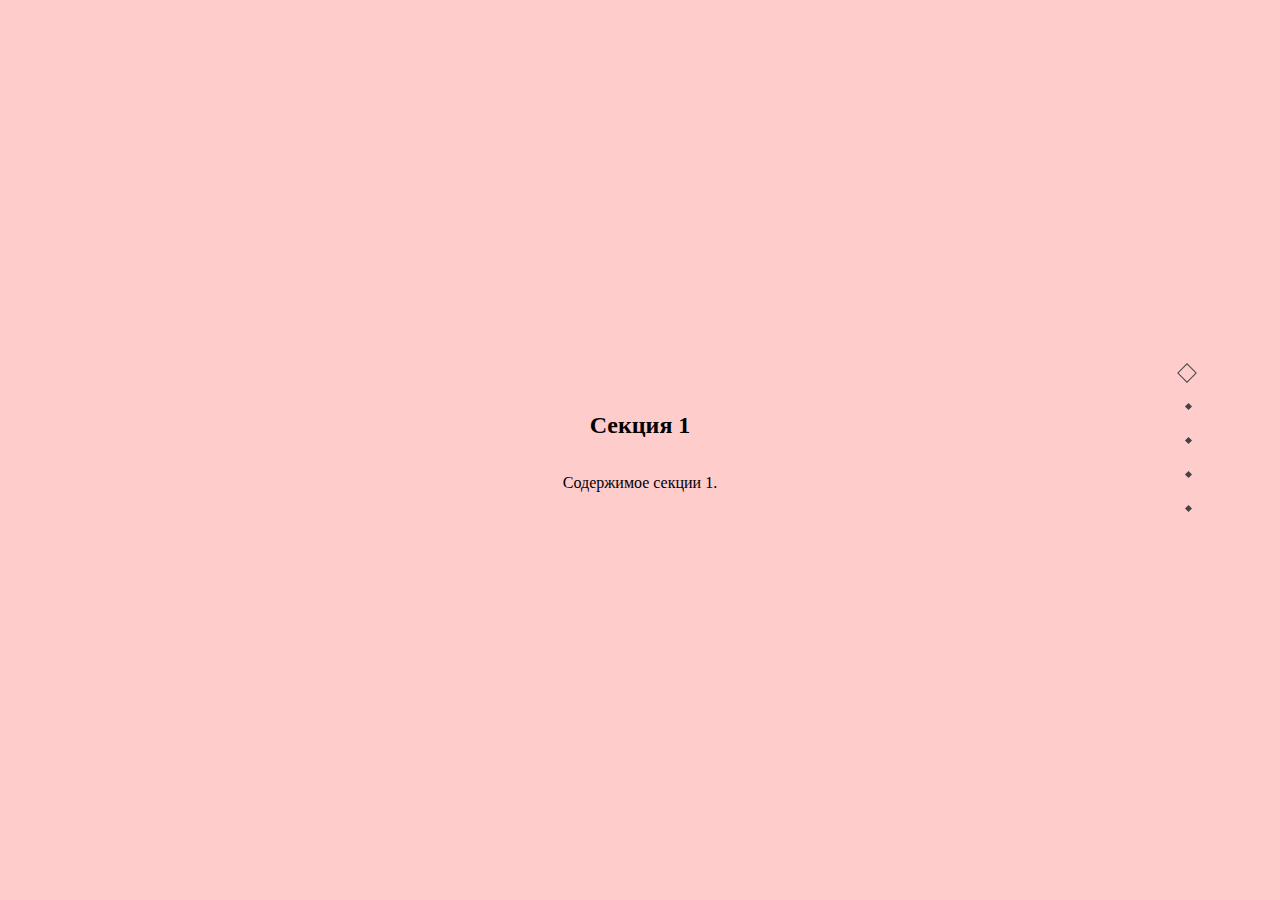
<file: index.html>
<!doctype html>
<html lang="en-US">
<head>
  <link rel="stylesheet" href="style.css">  
  <meta http-equiv="Content-Type" content="text/html; charset=utf-8">
  <title>Task with scroll</title>

</head>
<body>
  <div class="container">
    <section class="section active"  id="section1">
      <h2>Секция 1</h2>
      <p>Содержимое секции 1.</p>
    </section>
    <section class="section" id="section2">
      <h2>Секция 2</h2>
      <p>Содержимое секции 2.</p>
    </section>
    <section class="section" id="section3">
      <h2>Секция 3</h2>
      <p>Содержимое секции 3.</p>
    </section>
    <section class="section" id="section4">
      <h2>Секция 4</h2>
      <p>Содержимое секции 4.</p>
    </section>
    <section class="section" id="section5">
      <h2>Секция 5</h2>
      <p>Содержимое секции 5.</p>
    </section>
  </div>
    <ul class="navigation">
        <li><a data-index="1" href="#section1" class="myLink active"></a></li>
        <li><a data-index="2" href="#section2" class="myLink"></a></li>
        <li><a data-index="3" href="#section3" class="myLink"></a></li>
        <li><a data-index="4" href="#section4" class="myLink"></a></li>
        <li><a data-index="5" href="#section5" class="myLink"></a></li>
    </ul> 
  <script src="script.js"></script>
</body>
</html>
</file>
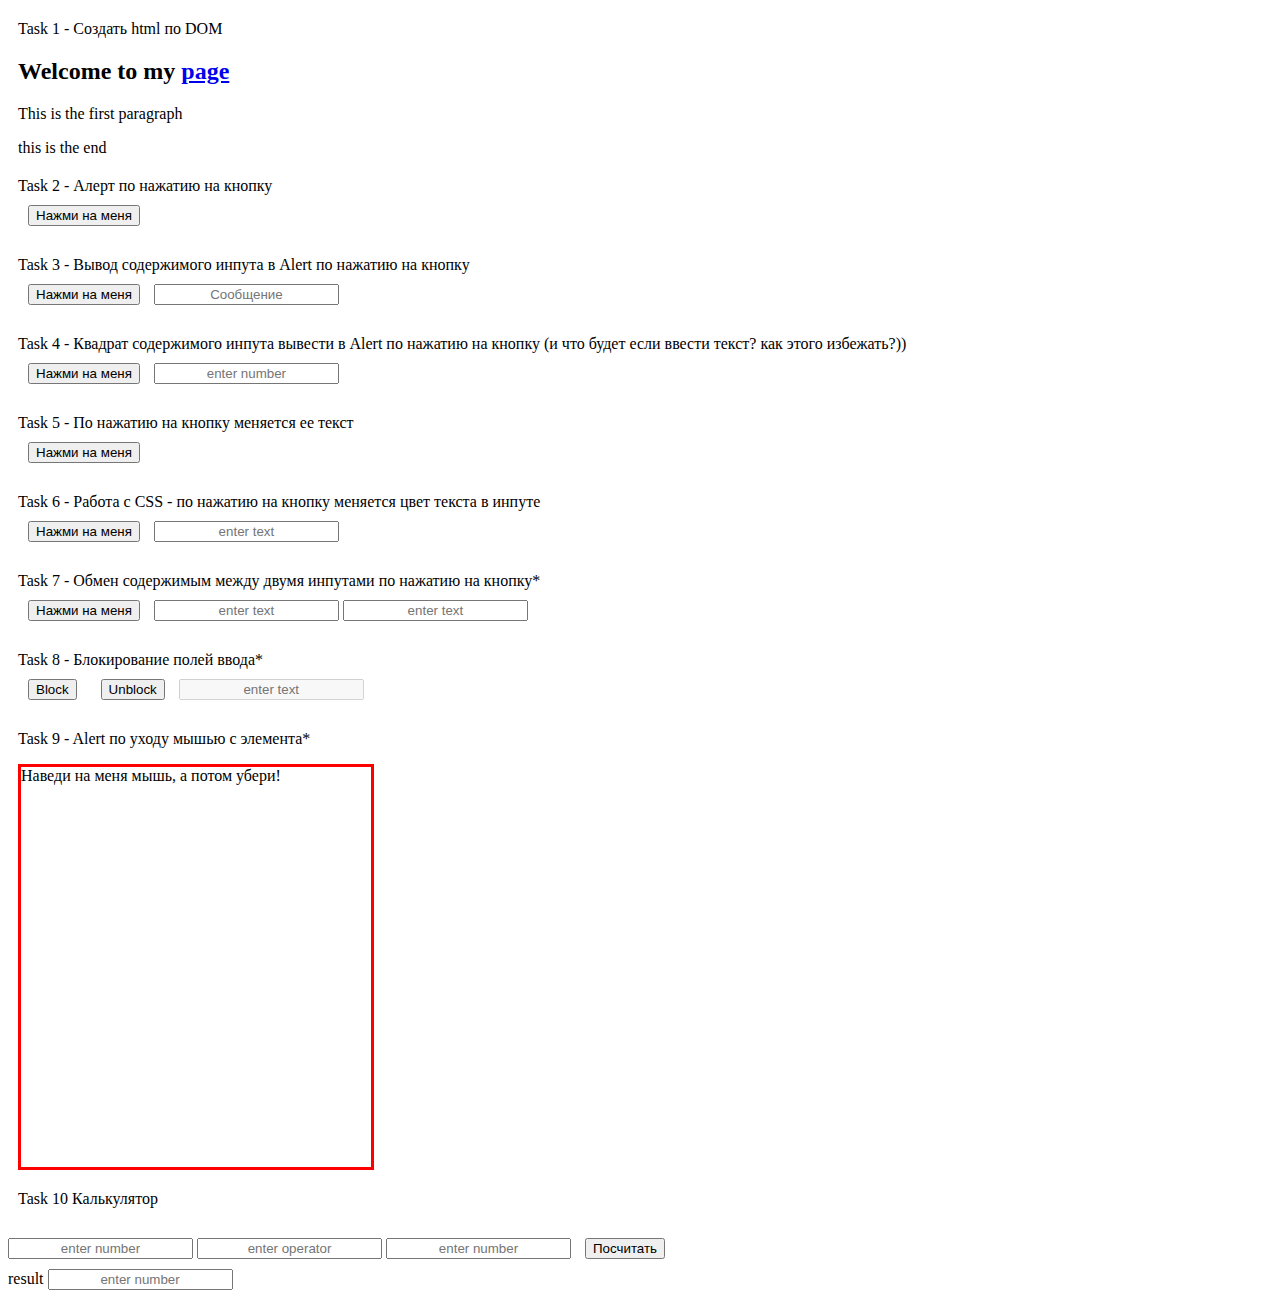
<file: FirstJS/index.html>
<!doctype html>
<html lang="en-US">
<head>
  <link rel="stylesheet" href="style.css">  
  <meta http-equiv="Content-Type" content="text/html; charset=utf-8">
  <title>My page</title>
  
</head>

<body>
 
  <div> Task 1 - Создать html по DOM <br>
      <h2> Welcome to my <a href="https://www.google.com/search?q=google&hl=en&sxsrf=APwXEdfcYQYWdY7HB1x1pH0fmM6639cvTg%3A1683910874497&source=hp&ei=2nBeZMiXGpiEhbIP5tan4A0&iflsig=AOEireoAAAAAZF5-6g5hhkyWDbeHN5-xk-z7M-sXKS9n&ved=0ahUKEwjI7IPsoPD-AhUYQkEAHWbrCdwQ4dUDCAk&uact=5&oq=google&gs_lcp=[base64]&sclient=gws-wiz">page</a></h2>
      <p> This is the first paragraph </p>
          this is the end 
  </div>

  <div> Task 2 - Алерт по нажатию на кнопку<br>
      <button class = "task2" type ="button" > Нажми на меня </button>
  </div>

<div> Task 3 - Вывод содержимого инпута в Alert по нажатию на кнопку <br>

  <button type="button" onclick="getInputValue()"> 
    Нажми на меня  
  </button>

  <input type="text" class="textInput"  placeholder="Сообщение"/>

</div>


<div>  Task 4 - Квадрат содержимого инпута вывести в Alert по нажатию на кнопку (и что будет если ввести текст? как этого избежать?))<br>
 
  <button type="button" onclick="squareOfNumber()"> 
    Нажми на меня  
  </button>

  <input type="text" id="task4"  placeholder="enter number"/>

</div>

<div> Task 5 -  По нажатию на кнопку меняется ее текст<br>
  
  <button class = "task5" type ="button" onclick="changeText()"> Нажми на меня </button>

</div>

<div> Task 6 - Работа с CSS - по нажатию на кнопку меняется цвет текста в инпуте <br>
 
  <button type="button" onclick = "changeColor()"> Нажми на меня </button>

  <input type="text" class = "task6"  placeholder="enter text"/>
</div>

<div> Task 7 - Обмен содержимым между двумя инпутами по нажатию на кнопку*<br>
  
  <button type="button" onclick = "changeValue()"> Нажми на меня </button>

  <input type="text" id = "input1"  placeholder="enter text"/>
  
  <input type="text" id = "input2"  placeholder="enter text"/>

</div>

<div> Task 8 - Блокирование полей ввода*<br> 
 
  <button type="button" onclick="block()"> Block </button>
 
  <button type="button" onclick="unblock()"> Unblock </button>

  <input type="text" id = "task8"  placeholder="enter text" disabled/>

</div>

<div> Task 9 - Alert по уходу мышью с элемента* <br>

  <p id = "task9" > Наведи на меня мышь, а потом убери!</p>
   
</div>

<div> Task 10 Калькулятор </div>

<input id = "input10-1"  placeholder="enter number"/>

<input  id = "operator"  placeholder="enter operator"/>

<input  id = "input10-2"  placeholder="enter number"/>

<button  onclick="main()"> Посчитать </button>

<br>
<span> result <input  id = "result"  placeholder="enter number"/>
</span>

  <script src="script.js"></script>
</body>
</html>
</file>
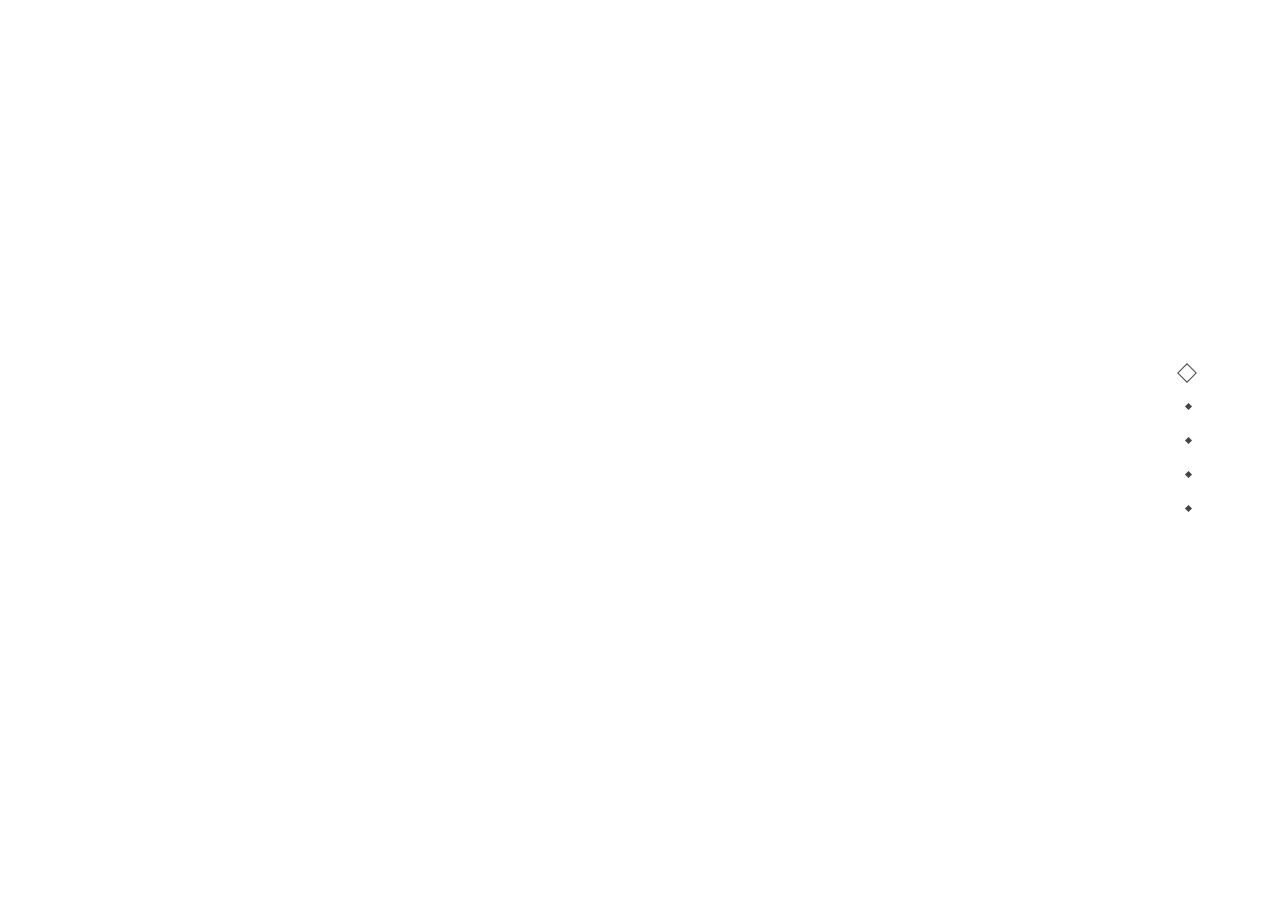
<file: main task/index.html>
<!doctype html>
<html lang="en-US">
<head>
  <link rel="stylesheet" href="style.css">  
  <meta http-equiv="Content-Type" content="text/html; charset=utf-8">
  <title>Task with scroll</title>

</head>
<body>
  <div class="container">
    <section id="section1">
      <h2>Секция 1</h2>
      <p>Содержимое секции 1.</p>
    </section>
    <section id="section2">
      <h2>Секция 2</h2>
      <p>Содержимое секции 2.</p>
    </section>
    <section id="section3">
      <h2>Секция 3</h2>
      <p>Содержимое секции 3.</p>
    </section>
    <section id="section4">
      <h2>Секция 4</h2>
      <p>Содержимое секции 4.</p>
    </section>
    <section id="section5">
      <h2>Секция 5</h2>
      <p>Содержимое секции 5.</p>
    </section>
  </div>
    <ul class="navigation">
        <li><a data-index="1" href="#section1" class="myLink active"></a></li>
        <li><a data-index="2" href="#section2" class="myLink"></a></li>
        <li><a data-index="3" href="#section3" class="myLink"></a></li>
        <li><a data-index="4" href="#section4" class="myLink"></a></li>
        <li><a data-index="5" href="#section5" class="myLink"></a></li>
    </ul> 
  <script src="script.js"></script>
</body>
</html>
</file>
<file: style.css>
.navigation {
    position: absolute;
    right: 10px;
    top: 39.4vh;
    z-index: 10;
    margin: 0px;
    padding: 0px 67px 0px 0px;
}

.navigation li a {
    width: 4px;
    height: 4px;
    display: block;
    padding: 15px;
}
a {
    font-weight: lighter;
    color: silver;
    text-decoration: none;
}

.navigation li {
    text-align: center;
    cursor: pointer;
    padding: 0px;
}


.navigation li a.active::before {
    width: 12px;
    height: 12px;
    margin-top: -4px;
    left: 11px;
    background: none;
    border-width: 1px;
    border-style: solid;
    border-color: rgb(68, 68, 68);
    border-image: initial;
}
.navigation li a::before {
    content: "";
    position: absolute;
    width: 5px;
    height: 5px;
    transform: matrix3d(0.7071, 0.7071, 0, 0, -0.7071, 0.7071, 0, 0, 0, 0, 1, 0, 0, 0, 0, 1);
    transition: background 0.2s ease 0s, width 0.3s ease 0s, height 0.3s ease 0s;
    border-width: 0px;
    border-style: solid;
    border-color: rgb(68, 68, 68);
    border-image: initial;
    background: rgb(68, 68, 68);
}
.section {
  height: 100vh;
  display: flex;
  flex-direction: column;
  align-items: center;
  justify-content: center;
  }

li {
    list-style-type: none;
}

body {
    margin: 0;
    padding: 0;
  }
.container {
  width: 100vw; /* Полный экран по ширине */
  height: 100vh; /* Полный экран по высоте */
  display: flex;
  flex-direction: column;
  transition: transform 0.5s ease-in-out;
  overflow: auto;
  }
  
.container section {
  width: 100vw; /* Полный экран по ширине */
  height: 100vh; /* Полный экран по высоте */
  display: flex;
  flex-direction: column;
  justify-content: center;
  align-items: center;
  /*opacity: 0; /* Начальная прозрачность секции */
  transition: opacity 0.5s ease-in-out;
  flex-shrink: 0;
  }
  
.container section.active {
  opacity: 1; /* Показываем активную секцию */
  scroll-behavior: smooth;
  }
  
  
  
  #section1 {
  background-color: #ffcccc;
  }
  
  #section2 {
    background-color: #ccffcc;
  }
  #section3 {
    background-color: cyan;
  }
  #section4 {
    background-color: silver;
  }
</file>
<file: FirstJS/style.css>
div {
    margin: 20px 0 20px 10px;
}
button {
    margin: 10px;
}
.change-color {
    color: pink;
}

#task9 {
    border: 3px solid red;  
    width: 350px;
    height: 400px;
}

input {
    text-align: center;
}
</file>
<file: main task/style.css>
.navigation {
    position: absolute;
    right: 10px;
    top: 39.4vh;
    z-index: 10;
    margin: 0px;
    padding: 0px 67px 0px 0px;
}

.navigation li a {
    width: 4px;
    height: 4px;
    display: block;
    padding: 15px;
}
a {
    font-weight: lighter;
    color: silver;
    text-decoration: none;
}

.navigation li {
    text-align: center;
    cursor: pointer;
    padding: 0px;
}


.navigation li a.active::before {
    width: 12px;
    height: 12px;
    margin-top: -4px;
    left: 11px;
    background: none;
    border-width: 1px;
    border-style: solid;
    border-color: rgb(68, 68, 68);
    border-image: initial;
}
.navigation li a::before {
    content: "";
    position: absolute;
    width: 5px;
    height: 5px;
    transform: matrix3d(0.7071, 0.7071, 0, 0, -0.7071, 0.7071, 0, 0, 0, 0, 1, 0, 0, 0, 0, 1);
    transition: background 0.2s ease 0s, width 0.3s ease 0s, height 0.3s ease 0s;
    border-width: 0px;
    border-style: solid;
    border-color: rgb(68, 68, 68);
    border-image: initial;
    background: rgb(68, 68, 68);
}

.navigation li a::before {
    content: "";
    position: absolute;
    transform: matrix3d(0.7071, 0.7071, 0, 0, -0.7071, 0.7071, 0, 0, 0, 0, 1, 0, 0, 0, 0, 1);
    transition: background 0.2s ease 0s, width 0.3s ease 0s, height 0.3s ease 0s;
}


li {
    list-style-type: none;
}



body {
    margin: 0;
    padding: 0;
  }
  .container {
    width: 100vw; /* Полный экран по ширине */
    height: 100vh; /* Полный экран по высоте */
    display: flex;
    flex-direction: column;
    transition: transform 0.5s ease-in-out;
    overflow: auto;
  }
  
  .container section {
    width: 100vw; /* Полный экран по ширине */
    height: 100vh; /* Полный экран по высоте */
    display: flex;
    flex-direction: column;
    justify-content: center;
    align-items: center;
    opacity: 0; /* Начальная прозрачность секции */
    transition: opacity 0.5s ease-in-out;
    flex-shrink: 0;
  }
  
  .container section.active {
    opacity: 1; /* Показываем активную секцию */
  }
  
  
  
  #section1 {
    background-color: #ffcccc;
  }
  
  #section2 {
    background-color: #ccffcc;
  }
  #section3 {
    background-color: cyan;
  }
  #section4 {
    background-color: silver;
  }
</file>
